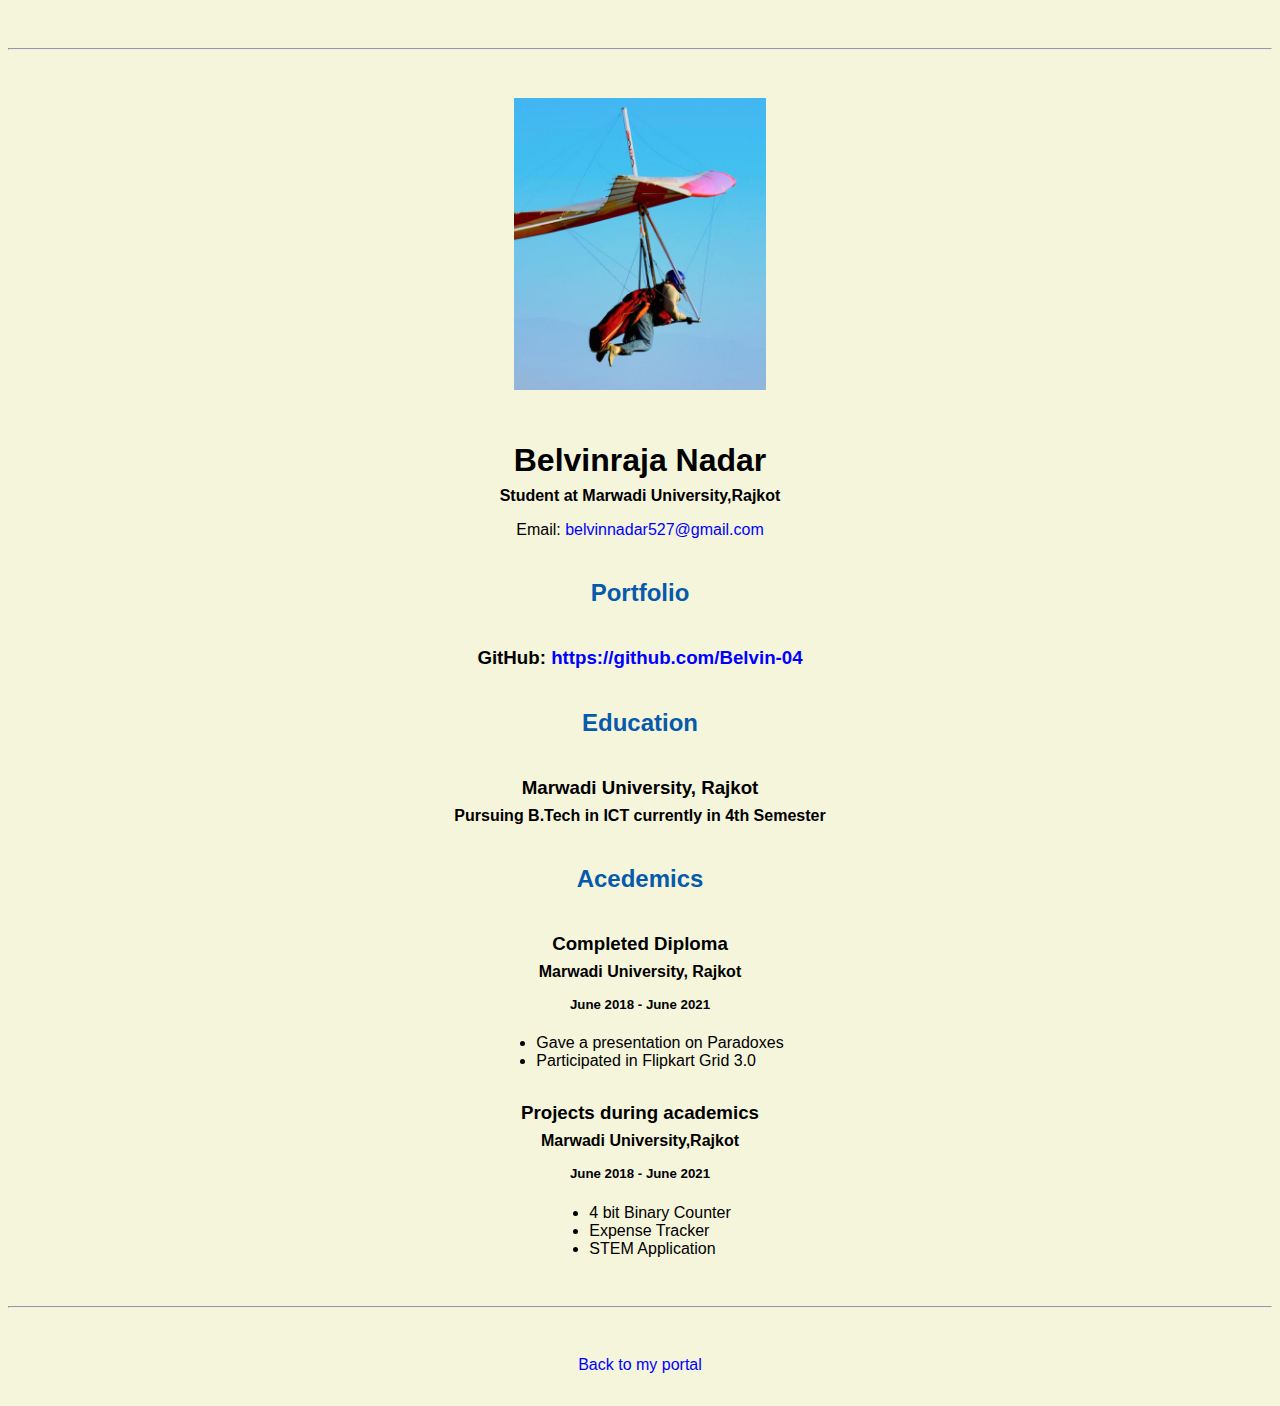
<file: resume.html>
<!doctype html>

<!-- this is a comment for human! -->

<html lang="en">

  <header>
    <title>Belvin's Resume</title>
    <link rel="stylesheet" href="css/master.css">
    <link rel="FaviconIcon" href="favicon.ico" type="image/x-icon">
    <link rel="shortcut" href="favicon.ico" type="image/x-icon">
    <meta name="viewport" content="width=device-width, initial-scale=1,shrink-to-fint=no ">
    <meta name="name" content="Belvin's Portal">
    <meta name="robots" contet="noindex,nofollow">
  </header>

  <body>
    <hr>

    <img src="images/headshot.jpg" alt="Belvin's headshot" width="20%">

    <h1>Belvinraja Nadar</h1>
    <h4>Student at Marwadi University,Rajkot</h4>

    <p>Email: <a href="mailto:belvinnadar527@gmail.com" target="_blank">belvinnadar527@gmail.com</a></p>
    <!-- don't post physical address, personal phone number or other personal information on the web! -->

    <h2>Portfolio</h2>
      <h3>GitHub: <a href="https://github.com/Belvin-04" target="_blank">https://github.com/Belvin-04</a></h3>

    <h2>Education</h2>

    <h3>Marwadi University, Rajkot</h3>
    <h4>Pursuing B.Tech in ICT currently in 4th Semester</h4>

    <h2>Acedemics</h2>

    <h3>Completed Diploma</h3>
    <h4>Marwadi University, Rajkot</h4>
    <h5>June 2018 - June 2021</h5>
      <ul>
        <li>Gave a presentation on Paradoxes</li>
        <li>Participated in Flipkart Grid 3.0</li>
      </ul>

    <h3>Projects during academics</h3>
    <h4>Marwadi University,Rajkot</h4>
    <h5>June 2018 - June 2021</h5>
      <ul>
        <li>4 bit Binary Counter</li>
        <li>Expense Tracker</li>
        <li>STEM Application</li>
      </ul>
  </body>

  <footer>
  <hr>
  <p><a href="index.html">Back to my portal</a><p>
  </footer>

</html>
</file>
<file: css/master.css>
/* Cascading stylesheet for the website */

/* Text inside these asterisks and slashes are comments for human */

  a {
    /* set the text color to blue here */
    color:blue;
    text-decoration: none; /* This means we do not want hyperlinks to be underlined */
  }

  a:hover {
    color:red;/* set the text color to red here */
    text-decoration: none; /* This means we do not want hyperlinks to be underlined */
  }

  body {
    background-color: beige;/* set the background color here */
    color: black;/* set the text color to black here */
    font-family: Arial,Helvetica,sans-serif;/* set the font here */
    text-align: center;/* set the text alignment here */
   }

  footer {
    margin-top: 2rem;
    margin-bottom: 2rem;
  }

  h1 {
    margin-bottom: 0.5rem;
    margin-top: 3rem;
   }

  h2 {
    color: #075AAB;/* set the text color of to #075AAB here */
    /* set both the bottom margin and top margin to 2.5rem here */
    margin-top: 2.5rem;
    margin-bottom: 2.5rem;
   }

  h3 {
    margin-bottom: 0;
    margin-top: 2rem;
  }

  h4 {
    margin-bottom: 1rem;
    margin-top: 0.5rem;
  }

  h5 {
    margin-top: 0.5rem;
  }

  hr {
    margin-bottom: 3rem;
    margin-top: 3rem;
  }

  /* this controls how the bullet points in the resume page looks */
  ul {
    display: table;
    margin: 0 auto;
    text-align: left;
  }
</file>
